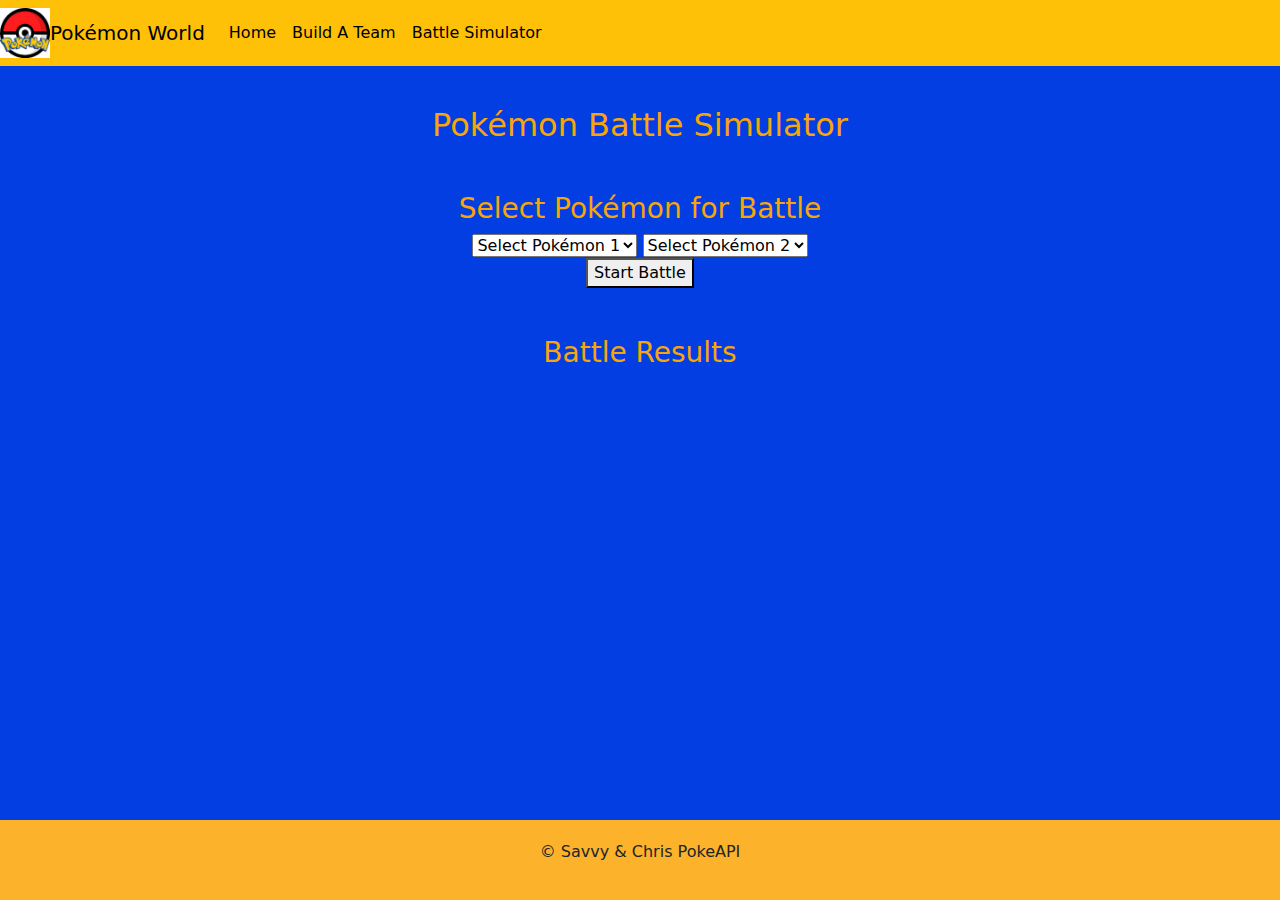
<file: templates/battle.html>
<!DOCTYPE html>
<html lang="en">
<head>
<meta charset="UTF-8">
<meta name="viewport" content="width=device-width, initial-scale=1.0">
<meta http-equiv="X-UA-Compatible" content="ie=edge">
<meta name="Description" content="Enter your description here"/>
<link rel="stylesheet" href="https://cdnjs.cloudflare.com/ajax/libs/twitter-bootstrap/5.1.0/css/bootstrap.min.css">
<link rel="stylesheet" href="https://cdnjs.cloudflare.com/ajax/libs/font-awesome/5.15.4/css/all.min.css">
<link rel="stylesheet" href="../static/main.css">
<script src="../static/main.js" defer></script>
<title>PokeAPI Integration Project</title>
</head>
<body style="background-color: rgb(2, 62, 226);">
    <header>
        <nav class="navbar navbar-expand-lg navbar-light bg-warning">
          <img class="img" style="height: 50px" src="../static/images/pokemon.jpg" alt="logo">
          <a class="navbar-brand">Pokémon World</a>
          <button class="navbar-toggler" type="button" data-bs-toggle="collapse"
                    data-bs-target="#navbarSupportedContent" aria-controls="navbarSupportedContent" aria-expanded="false"
                    aria-label="Toggle navigation">
                    <span class="fa fa-bars"></span>
          </button>
          <div class="collapse navbar-collapse" id="navbarSupportedContent">
            <ul class="navbar-nav me-auto mb-lg-0 link-light">
                <li class="nav-item">
                    <a class="nav-link active link-light text-black" aria-current="page" href="./index.html">Home</a>
                </li>
                <li class="nav-item">
                    <a class="nav-link link-light text-black" href="./team.html">Build A Team</a>
                </li>
                <li class="nav-item">
                    <a class="nav-link link-light text-black" href="./battle.html">Battle Simulator</a>
                </li>
            </ul>
        </nav>
      </header>
      <div class="text-center" id="battleSimulator">
        <h2>Pokémon Battle Simulator</h2>
        <div class="mt-5" id="battle">
            <h3>Select Pokémon for Battle</h3>
            <div id="pokemonSelection">
                <select id="pokemon1">
                    <option value="">Select Pokémon 1</option>
                </select>
                <select id="pokemon2">
                    <option value="">Select Pokémon 2</option>
                </select>
            </div>
            <button onclick="startBattle()">Start Battle</button>
        </div>
        <div class="mt-5" id="battleResults">
            <h3>Battle Results</h3>
            <div id="battleLog"></div>
        </div>
    </div>

    <footer class="text-center">
        <div class="footer">
            <p>&copy; Savvy & Chris PokeAPI</p>
        </div>
      </footer>
<script src="https://cdnjs.cloudflare.com/ajax/libs/popper.js/2.9.2/umd/popper.min.js"></script>
<script src="https://cdnjs.cloudflare.com/ajax/libs/twitter-bootstrap/5.1.0/js/bootstrap.min.js"></script>
</body>
</html>
</file>
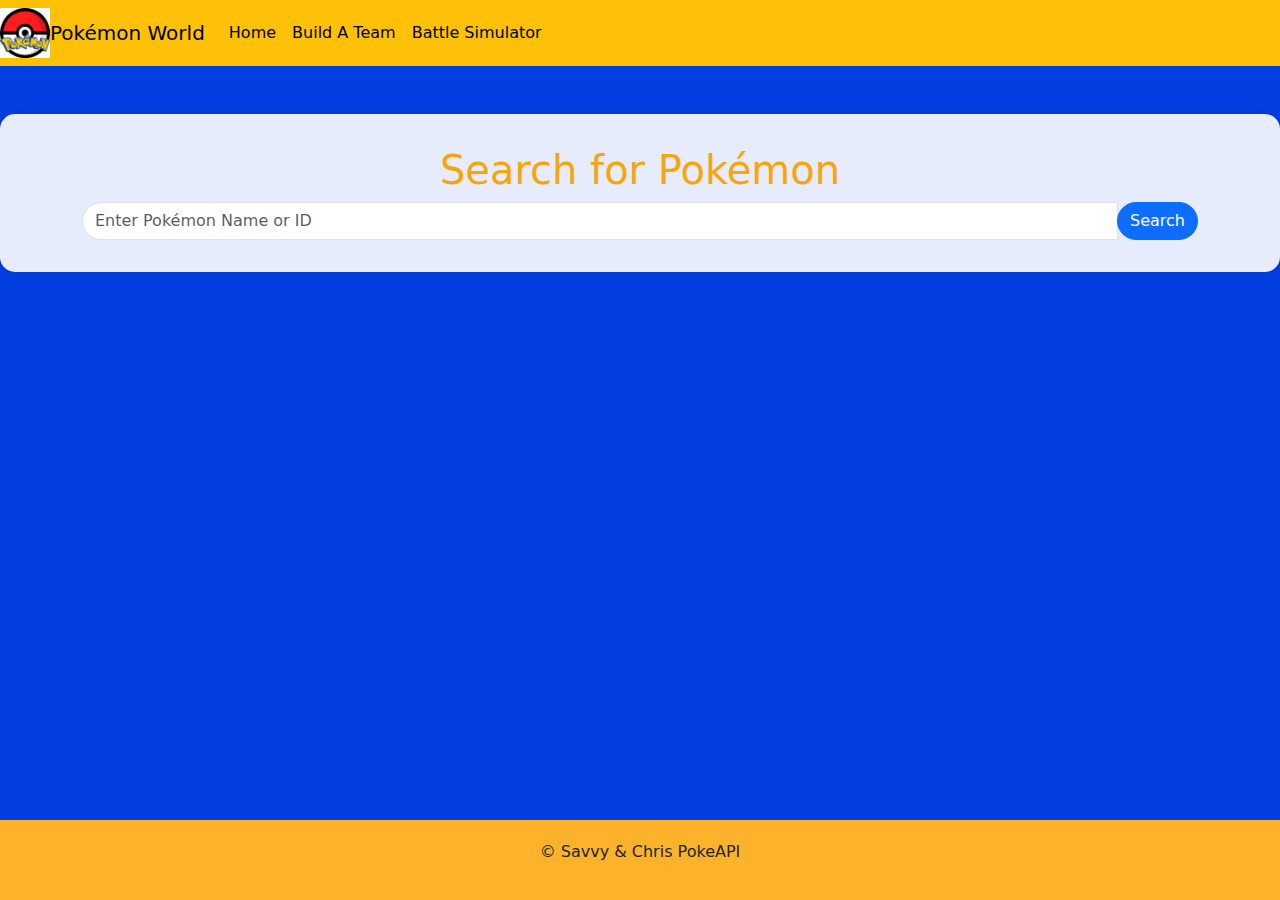
<file: templates/search.html>
<!DOCTYPE html>
<html lang="en">
<head>
<meta charset="UTF-8">
<meta name="viewport" content="width=device-width, initial-scale=1.0">
<meta http-equiv="X-UA-Compatible" content="ie=edge">
<meta name="Description" content="Enter your description here"/>
<link rel="stylesheet" href="https://cdnjs.cloudflare.com/ajax/libs/twitter-bootstrap/5.1.0/css/bootstrap.min.css">
<link rel="stylesheet" href="https://cdnjs.cloudflare.com/ajax/libs/font-awesome/5.15.4/css/all.min.css">
<link rel="stylesheet" href="../static/main.css">
<script src="../static/main.js" defer></script>
<title>PokeAPI Integration Project</title>
</head>
<body style="background-color: rgb(2, 62, 226);">
    <header>
        <nav class="navbar navbar-expand-lg navbar-light bg-warning">
          <img class="img" style="height: 50px" src="../static/images/pokemon.jpg" alt="logo">
          <a class="navbar-brand">Pokémon World</a>
          <button class="navbar-toggler" type="button" data-bs-toggle="collapse"
                    data-bs-target="#navbarSupportedContent" aria-controls="navbarSupportedContent" aria-expanded="false"
                    aria-label="Toggle navigation">
                    <span class="fa fa-bars"></span>
          </button>
          <div class="collapse navbar-collapse" id="navbarSupportedContent">
            <ul class="navbar-nav me-auto mb-lg-0 link-light">
                <li class="nav-item">
                    <a class="nav-link active link-light text-black" aria-current="page" href="./index.html">Home</a>
                </li>
                <li class="nav-item">
                    <a class="nav-link link-light text-black" href="./team.html">Build A Team</a>
                </li>
                <li class="nav-item">
                    <a class="nav-link link-light text-black" href="./battle.html">Battle Simulator</a>
                </li>
            </ul>
        </nav>
      </header>
    <main class="mt-5" role="main">
        <section class="jumbotron text-center">
            <div class="container">
                <h1 class="jumbotron-heading">Search for Pokémon</h1>
                <form id="searchForm">
                    <div class="input-group">
                        <input type="text" class="form-control" id="searchInput" placeholder="Enter Pokémon Name or ID" aria-label="Enter Pokémon Name or ID" aria-describedby="searchButton">
                        <div class="input-group-append">
                            <button class="btn btn-primary" type="button" id="searchButton">Search</button>
                        </div>
                    </div>
                </form>
            </div>
        </section>

        <div class="container search-results">
            <div class="row" id="pokemonList">
            </div>
        </div>

        <div class="container mt-5">
            <div id="pokemonDetails"></div>
        </div>
    </main>
    <footer class="text-center">
        <div class="footer">
            <p>&copy; Savvy & Chris PokeAPI</p>
        </div>
      </footer>
<script src="https://cdnjs.cloudflare.com/ajax/libs/popper.js/2.9.2/umd/popper.min.js"></script>
<script src="https://cdnjs.cloudflare.com/ajax/libs/twitter-bootstrap/5.1.0/js/bootstrap.min.js"></script>
</body>
</html>
</file>
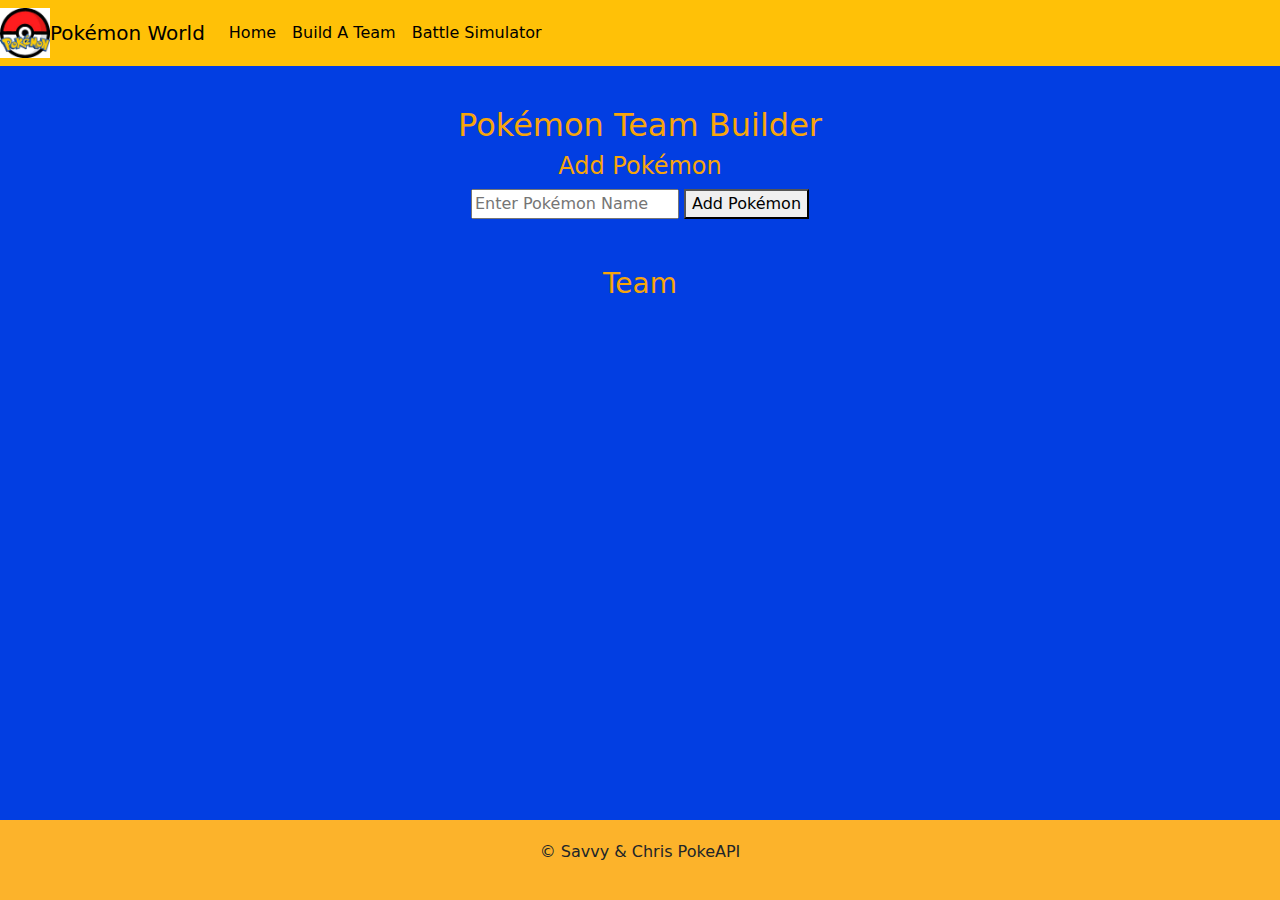
<file: templates/team.html>
<!DOCTYPE html>
<html lang="en">
<head>
<meta charset="UTF-8">
<meta name="viewport" content="width=device-width, initial-scale=1.0">
<meta http-equiv="X-UA-Compatible" content="ie=edge">
<meta name="Description" content="Enter your description here"/>
<link rel="stylesheet" href="https://cdnjs.cloudflare.com/ajax/libs/twitter-bootstrap/5.1.0/css/bootstrap.min.css">
<link rel="stylesheet" href="https://cdnjs.cloudflare.com/ajax/libs/font-awesome/5.15.4/css/all.min.css">
<link rel="stylesheet" href="../static/main.css">
<script src="../static/main.js" defer></script>
<title>PokeAPI Integration Project</title>
</head>
<body style="background-color: rgb(2, 62, 226);">
    <header>
        <nav class="navbar navbar-expand-lg navbar-light bg-warning">
          <img class="img" style="height: 50px" src="../static/images/pokemon.jpg" alt="logo">
          <a class="navbar-brand">Pokémon World</a>
          <button class="navbar-toggler" type="button" data-bs-toggle="collapse"
                    data-bs-target="#navbarSupportedContent" aria-controls="navbarSupportedContent" aria-expanded="false"
                    aria-label="Toggle navigation">
                    <span class="fa fa-bars"></span>
          </button>
          <div class="collapse navbar-collapse" id="navbarSupportedContent">
            <ul class="navbar-nav me-auto mb-lg-0 link-light">
                <li class="nav-item">
                    <a class="nav-link active link-light text-black" aria-current="page" href="./index.html">Home</a>
                </li>
                <li class="nav-item">
                    <a class="nav-link link-light text-black" href="./team.html">Build A Team</a>
                </li>
                <li class="nav-item">
                    <a class="nav-link link-light text-black" href="./battle.html">Battle Simulator</a>
                </li>
            </ul>
        </nav>
      </header>
      <div class= "text-center" id="teamBuilder">
        <h2>Pokémon Team Builder</h2>
        <div id="search">
            <h4>Add Pokémon</h4>
            <input type="text" id="pokemonName" placeholder="Enter Pokémon Name">
            <button onclick="addPokemon()">Add Pokémon</button>
        </div>
        <div class="mt-5" id="team">
            <h3>Team</h3>
            <div id="teamCardsContainer" class="card-container"></div>
        </div>
    </div>

    <footer class="text-center">
        <div class="footer">
            <p>&copy; Savvy & Chris PokeAPI</p>
        </div>
      </footer>
<script src="https://cdnjs.cloudflare.com/ajax/libs/popper.js/2.9.2/umd/popper.min.js"></script>
<script src="https://cdnjs.cloudflare.com/ajax/libs/twitter-bootstrap/5.1.0/js/bootstrap.min.js"></script>
</body>
</html>
</file>
<file: static/main.css>
main {
    color: #f8a50a;
  }

.container {
    color: #f8a50a;
}

html, body {
    height: 100%;
    margin: 0;
    padding: 0;
}

body {
    background-color: rgb(2, 62, 226);
    display: flex;
    flex-direction: column;
}

footer {
    margin-top: auto;
    background-color: #fcb32b;
    padding: 20px 0;
    width: 100%;
}
.jumbotron {
    background-color: rgba(255, 255, 255, 0.9);
    padding: 2rem;
    border-radius: 15px;
    box-shadow: 0px 0px 15px rgba(0, 0, 0, 0.1);
}

.form-control {
    border-radius: 25px;
}

.btn-primary {
    border-radius: 25px;
}

.search-results {
    margin-top: 2rem;
}

.pokemon-card {
    border: 1px solid #ddd;
    border-radius: 15px;
    transition: transform 0.3s ease-in-out;
}

.pokemon-card:hover {
    transform: translateY(-5px);
    box-shadow: 0px 0px 15px rgba(0, 0, 0, 0.1); 
}
#battleSimulator{
    margin-top: 20px;
    color: #f8a50a;
    padding: 20px 0;
    width: 100%;
}

#teamBuilder{
    margin-top: 20px;
    color: #f8a50a;
    padding: 20px 0;
    width: 100%;

}
.card-container {
    display: flex;
    flex-wrap: wrap;
    justify-content: center;
    gap: 20px;
}

.card-img-top {
    width: 100%;
    border-top-left-radius: 8px;
    border-top-right-radius: 8px;
}

.card-body {
    padding: 1rem;
}

.card-title {
    margin-bottom: 0.5rem;
    font-size: 1.25rem;
    font-weight: bold;
}

.card-text {
    margin-bottom: 0.25rem;
}
</file>
